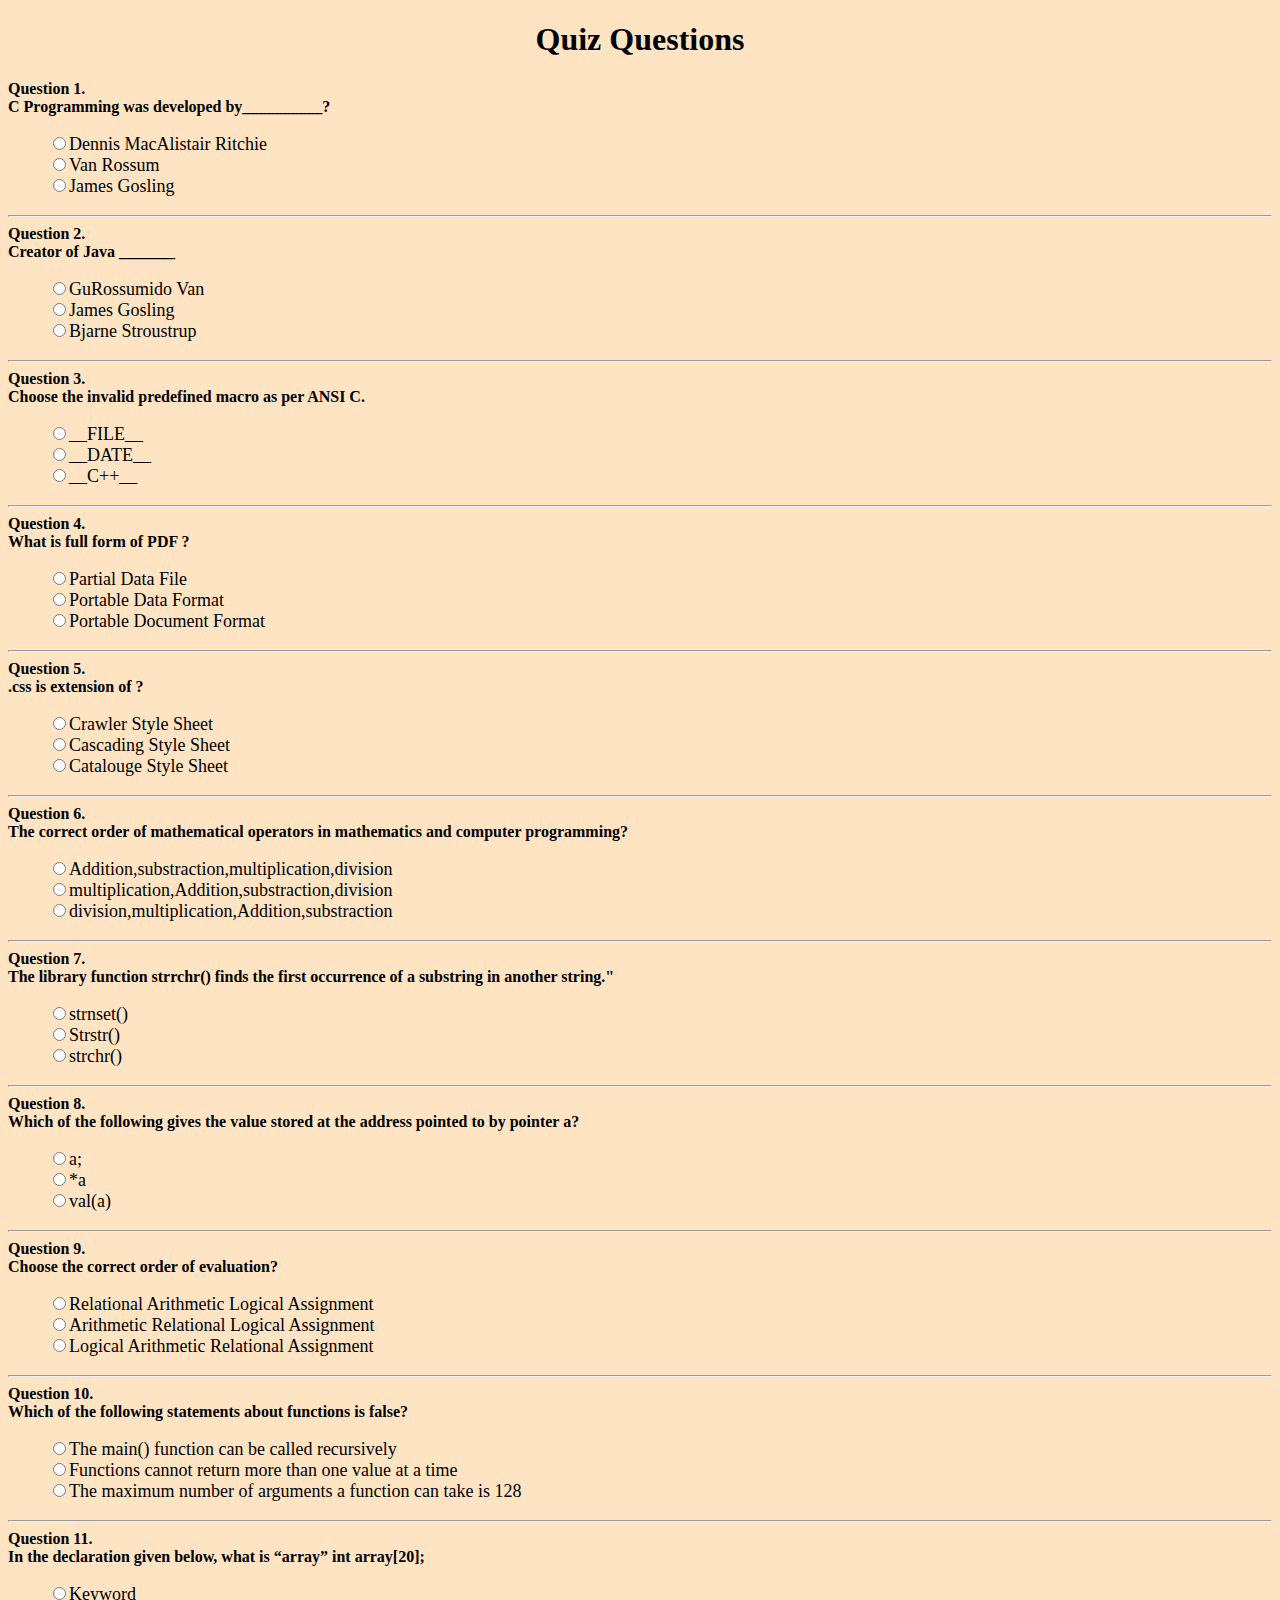
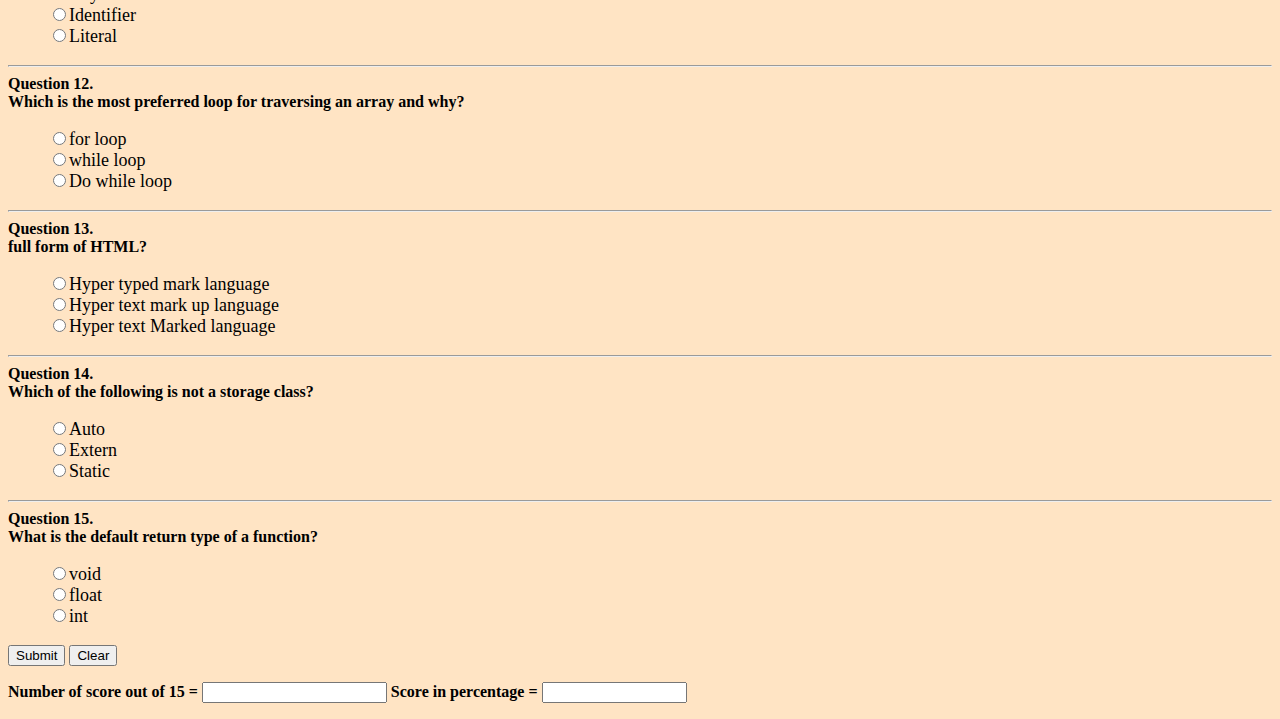
<file: index.html>
<!DOCTYPE html>
<html>
      <head>
        <title>Quiz Questions And Answers</title>
        <script src="script.js"></script>
        <link rel="stylesheet" href="quiz.css">
      </head>
      <body style="background-color: bisque;">
         <h1 style="text-align: center;">Quiz Questions</h1>
         <p>
         <form name="quiz">
         <p>
         <b>Question 1.
            <br>C Programming was developed by__________?<br></b>
            <blockquote>
               <input type="radio" name="q1" value="Dennis MacAlistair Ritchie">Dennis MacAlistair Ritchie<br>
               <input type="radio" name="q1" value="Van Rossum ">Van Rossum <br>
               <input type="radio" name="q1" value="James Gosling">James Gosling<br>
            </blockquote>
         <p><b>
        <hr>
        Question 2.
        <br>Creator of Java _______<br></b>
        <blockquote>
              <input type="radio" name="q2" value="GuRossumido Van ">GuRossumido Van <br>
              <input type="radio" name="q2" value="James Gosling">James Gosling<br>
              <input type="radio" name="q2" value="Bjarne Stroustrup">Bjarne Stroustrup<br>
        </blockquote>
        <p><b>
        <hr>
        Question 3.
        <br>Choose the invalid predefined macro as per ANSI C.<br></b>
        <blockquote>
            <input type="radio" name="q3" value="__FILE__">__FILE__<br>
            <input type="radio" name="q3" value="__DATE__">__DATE__<br>
            <input type="radio" name="q3" value="__C++__">__C++__<br>
        </blockquote>
        <p><b>
        <hr>
        Question 4.
        <br>What is full form of PDF ?<br></b>
        <blockquote>
            <input type="radio" name="q4" value="Partial Data File">Partial Data File<br>
            <input type="radio" name="q4" value="Portable Data Format">Portable Data Format<br>
            <input type="radio" name="q4" value="Portable Document Format">Portable Document Format<br>
        </blockquote>
        <p><b>
        <hr>
        Question 5.
        <br>.css is extension of ?<br></b>
        <blockquote>
            <input type="radio" name="q5" value="Crawler Style Sheet">Crawler Style Sheet<br>
            <input type="radio" name="q5" value="Cascading Style Sheet">Cascading Style Sheet<br>
            <input type="radio" name="q5" value="Catalouge Style Sheet">Catalouge Style Sheet<br>
        </blockquote>
        <p><b>
        <hr>
        Question 6.
        <br>The correct order of mathematical operators in mathematics and computer programming?<br></b>
        <blockquote>
            <input type="radio" name="q6" value="Addition,substraction,multiplication,division">Addition,substraction,multiplication,division<br>
            <input type="radio" name="q6" value="multiplication,Addition,substraction,division">multiplication,Addition,substraction,division<br>
            <input type="radio" name="q6" value="division,multiplication,Addition,substraction">division,multiplication,Addition,substraction<br>
        </blockquote>
        <p><b>
        <hr>
        Question 7.
        <br>The library function strrchr() finds the first occurrence of a substring in another string."<br></b>
        <blockquote>
             <input type="radio" name="q7" value="strnset()">strnset()<br>
             <input type="radio" name="q7" value="Strstr()">Strstr()<br>
             <input type="radio" name="q7" value="strchr()">strchr()<br>
        </blockquote>
        <p><b>
        <hr>
        Question 8.
        <br>Which of the following gives the value stored at the address pointed to by pointer a?<br></b>
        <blockquote>
            <input type="radio" name="q8" value="a;">a;<br>
            <input type="radio" name="q8" value="*a">*a<br>
            <input type="radio" name="q8" value="val(a)">val(a)<br>
        </blockquote>
        <p><b>
        <hr>
        Question 9.
        <br>Choose the correct order of evaluation?<br></b>
        <blockquote>
             <input type="radio" name="q9" value="Relational Arithmetic Logical Assignment">Relational Arithmetic Logical Assignment<br>
             <input type="radio" name="q9" value="Arithmetic Relational Logical Assignment">Arithmetic Relational Logical Assignment<br>
             <input type="radio" name="q9" value="Logical Arithmetic Relational Assignment">Logical Arithmetic Relational Assignment<br>
        </blockquote>
        <p><b>
        <hr>
        Question 10.
        <br>Which of the following statements about functions is false?<br></b>
        <blockquote>
                <input type="radio" name="q10" value="The main() function can be called recursively">The main() function can be called recursively<br>
                <input type="radio" name="q10" value="Functions cannot return more than one value at a time">Functions cannot return more than one value at a time<br>
                <input type="radio" name="q10" value="The maximum number of arguments a function can take is 128">The maximum number of arguments a function can take is 128<br>
        </blockquote>
        <p><b>
        <hr>
        Question 11.
        <br>In the declaration given below, what is “array”
        int array[20]; <br></b>
        <blockquote>
             <input type="radio" name="q11" value="keyword">Keyword<br>
             <input type="radio" name="q11" value="Identifier">Identifier<br>
             <input type="radio" name="q11" value="Literal">Literal<br>
        </blockquote>
        <p><b>
        <hr>
        Question 12.
        <br>Which is the most preferred loop for traversing an array and why?<br></b>
        <blockquote>
            <input type="radio" name="q12" value="for loop">for loop<br>
            <input type="radio" name="q12" value="while loop">while loop<br>
            <input type="radio" name="q12" value="Do while loop">Do while loop<br>
        </blockquote>
        <p><b>
        <hr>
        Question 13.
        <br>full form of HTML?<br></b>
        <blockquote>
               <input type="radio" name="q13" value="Hyper typed mark language">Hyper typed mark language<br>
               <input type="radio" name="q13" value="Hyper text mark up language">Hyper text mark up language<br>
               <input type="radio" name="q13" value="Hyper text Marked up language">Hyper text Marked language<br>
        </blockquote>
        <p><b>
        <hr>
        Question 14.
        <br>Which of the following is not a storage class?<br></b>
        <blockquote>
                  <input type="radio" name="q14" value="Auto">Auto<br>
                  <input type="radio" name="q14" value="Extern">Extern<br>
                  <input type="radio" name="q14" value="Static">Static<br>
        </blockquote>
        <p><b>
        <hr>
        Question 15.
        <br>What is the default return type of a function?<br></b>
        <blockquote>
                    <input type="radio" name="q15" value="void">void<br>
                    <input type="radio" name="q15" value="float">float<br>
                    <input type="radio" name="q15" value="int">int<br>
        </blockquote>
        <p><b>
            <input type="button"value="Submit"onClick="getScore(this.form);">
            <input type="reset" value="Clear"><p>
            Number of score out of 15 = <input type= text size 15 name= "mark">
            Score in percentage = <input type=text size=15 name="percentage"><br>
        </form>
        <p>
        <form method="post" name="Form" onsubmit="" action="">
        </form>
        </body>
</html>
</file>
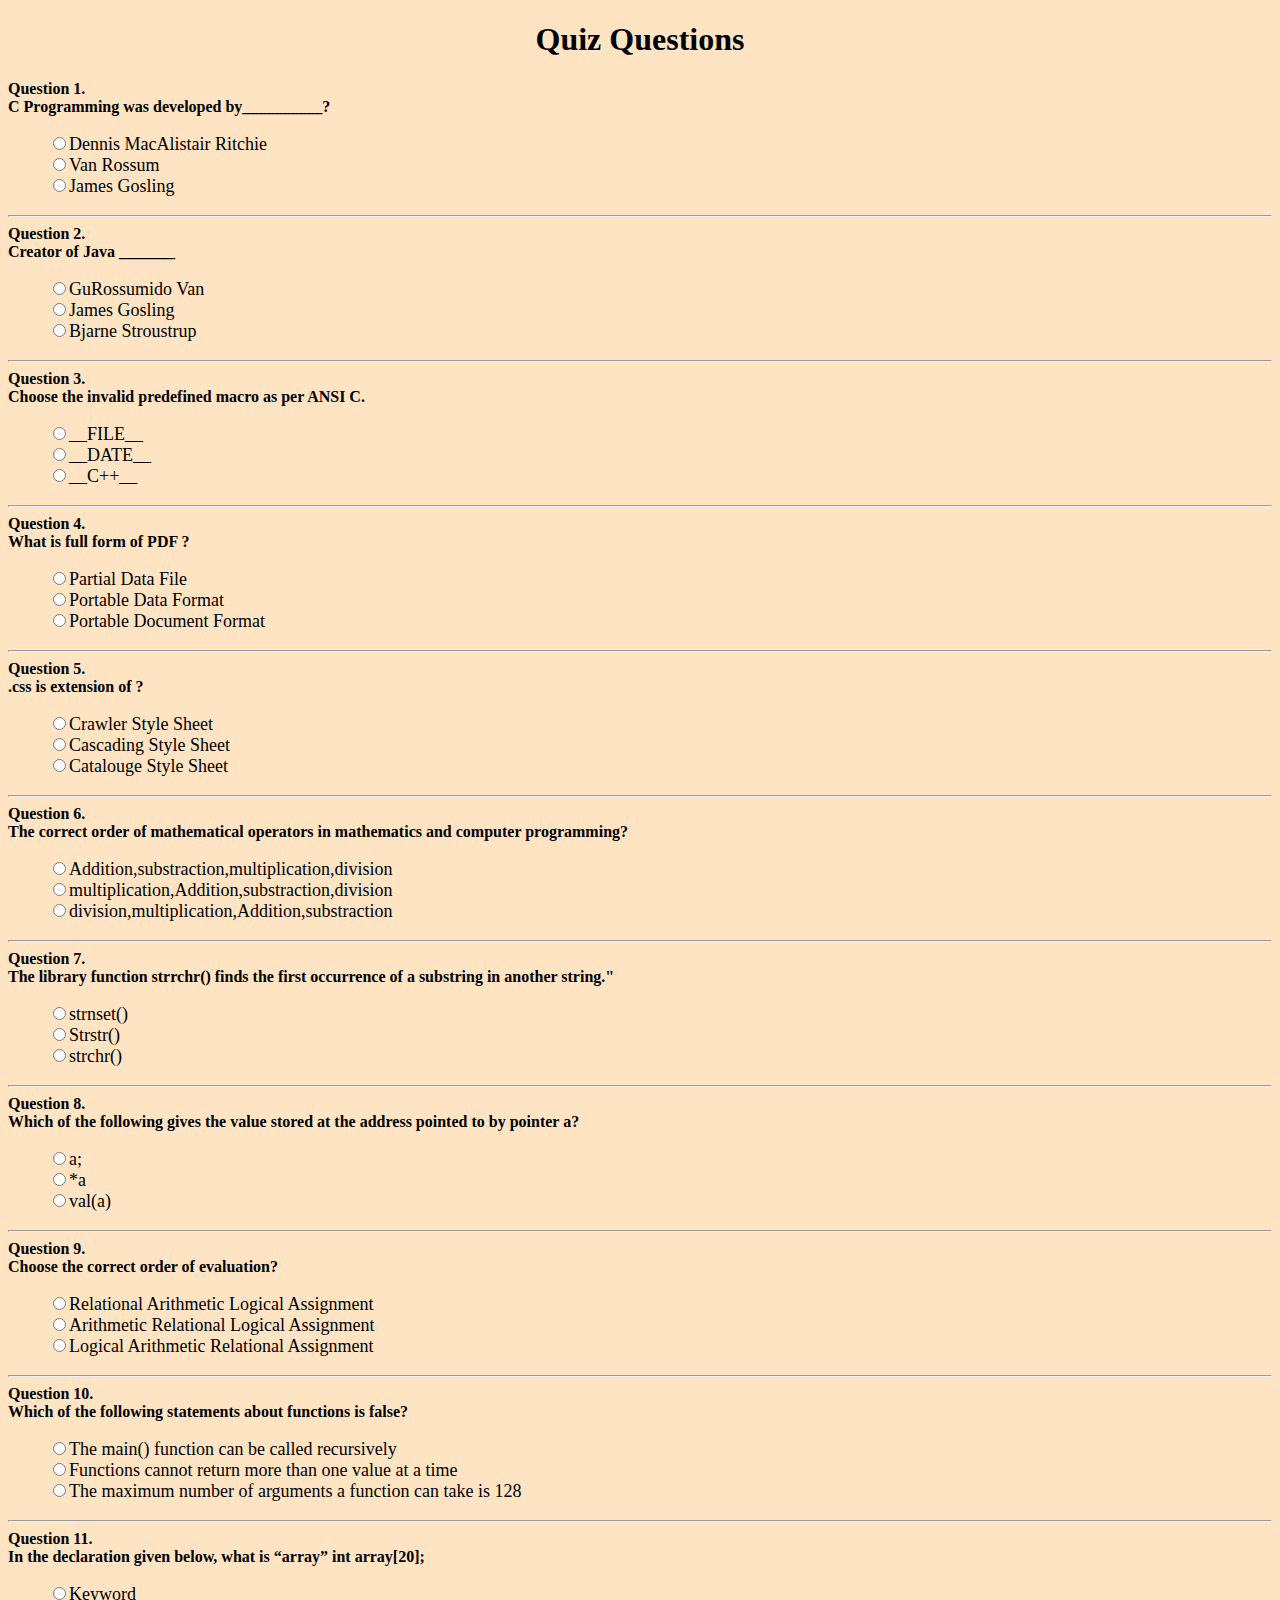
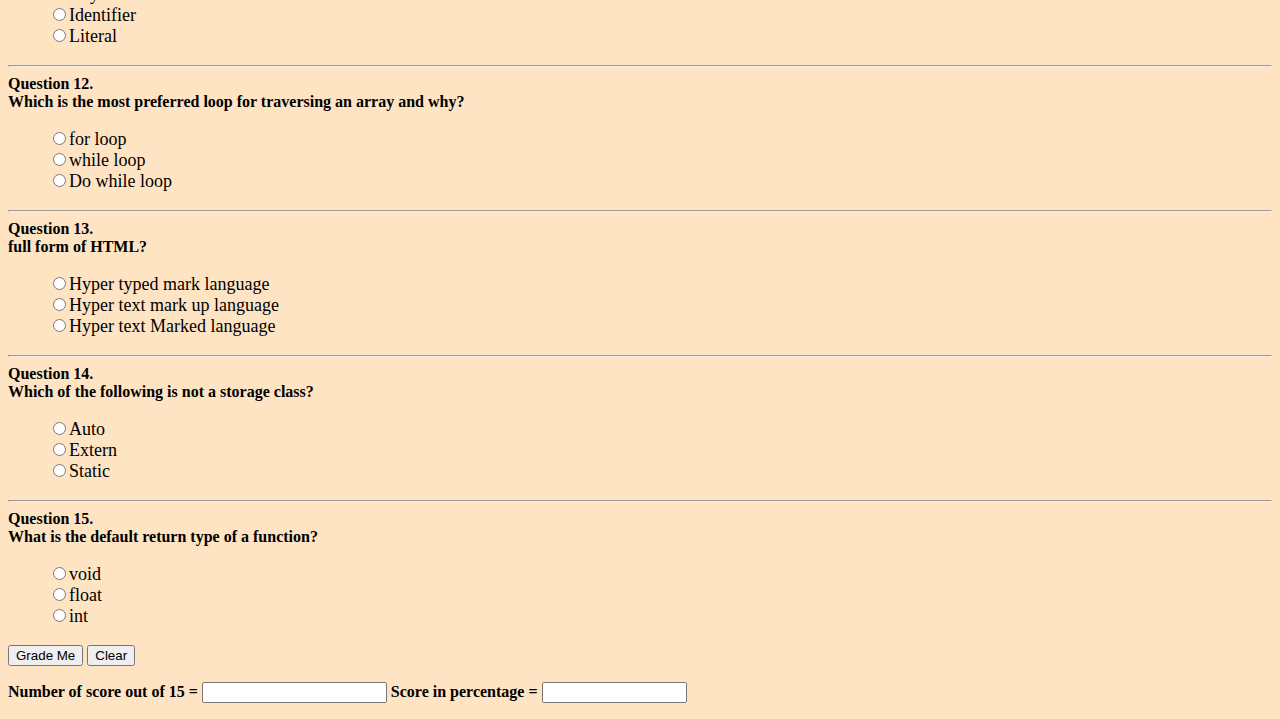
<file: quiz.html>
<!DOCTYPE html>
<html>
      <head>
        <title>Quiz Questions And Answers</title>
        <script src="script.js"></script>
        <link rel="stylesheet" href="quiz.css">
      </head>
      <body style="background-color: bisque;">
         <h1 style="text-align: center;">Quiz Questions</h1>
         <p>
         <form name="quiz">
         <p>
         <b>Question 1.
            <br>C Programming was developed by__________?<br></b>
            <blockquote>
               <input type="radio" name="q1" value="Dennis MacAlistair Ritchie">Dennis MacAlistair Ritchie<br>
               <input type="radio" name="q1" value="Van Rossum ">Van Rossum <br>
               <input type="radio" name="q1" value="James Gosling">James Gosling<br>
            </blockquote>
         <p><b>
        <hr>
        Question 2.
        <br>Creator of Java _______<br></b>
        <blockquote>
              <input type="radio" name="q2" value="GuRossumido Van ">GuRossumido Van <br>
              <input type="radio" name="q2" value="James Gosling">James Gosling<br>
              <input type="radio" name="q2" value="Bjarne Stroustrup">Bjarne Stroustrup<br>
        </blockquote>
        <p><b>
        <hr>
        Question 3.
        <br>Choose the invalid predefined macro as per ANSI C.<br></b>
        <blockquote>
            <input type="radio" name="q3" value="__FILE__">__FILE__<br>
            <input type="radio" name="q3" value="__DATE__">__DATE__<br>
            <input type="radio" name="q3" value="__C++__">__C++__<br>
        </blockquote>
        <p><b>
        <hr>
        Question 4.
        <br>What is full form of PDF ?<br></b>
        <blockquote>
            <input type="radio" name="q4" value="Partial Data File">Partial Data File<br>
            <input type="radio" name="q4" value="Portable Data Format">Portable Data Format<br>
            <input type="radio" name="q4" value="Portable Document Format">Portable Document Format<br>
        </blockquote>
        <p><b>
        <hr>
        Question 5.
        <br>.css is extension of ?<br></b>
        <blockquote>
            <input type="radio" name="q5" value="Crawler Style Sheet">Crawler Style Sheet<br>
            <input type="radio" name="q5" value="Cascading Style Sheet">Cascading Style Sheet<br>
            <input type="radio" name="q5" value="Catalouge Style Sheet">Catalouge Style Sheet<br>
        </blockquote>
        <p><b>
        <hr>
        Question 6.
        <br>The correct order of mathematical operators in mathematics and computer programming?<br></b>
        <blockquote>
            <input type="radio" name="q6" value="Addition,substraction,multiplication,division">Addition,substraction,multiplication,division<br>
            <input type="radio" name="q6" value="multiplication,Addition,substraction,division">multiplication,Addition,substraction,division<br>
            <input type="radio" name="q6" value="division,multiplication,Addition,substraction">division,multiplication,Addition,substraction<br>
        </blockquote>
        <p><b>
        <hr>
        Question 7.
        <br>The library function strrchr() finds the first occurrence of a substring in another string."<br></b>
        <blockquote>
             <input type="radio" name="q7" value="strnset()">strnset()<br>
             <input type="radio" name="q7" value="Strstr()">Strstr()<br>
             <input type="radio" name="q7" value="strchr()">strchr()<br>
        </blockquote>
        <p><b>
        <hr>
        Question 8.
        <br>Which of the following gives the value stored at the address pointed to by pointer a?<br></b>
        <blockquote>
            <input type="radio" name="q8" value="a;">a;<br>
            <input type="radio" name="q8" value="*a">*a<br>
            <input type="radio" name="q8" value="val(a)">val(a)<br>
        </blockquote>
        <p><b>
        <hr>
        Question 9.
        <br>Choose the correct order of evaluation?<br></b>
        <blockquote>
             <input type="radio" name="q9" value="Relational Arithmetic Logical Assignment">Relational Arithmetic Logical Assignment<br>
             <input type="radio" name="q9" value="Arithmetic Relational Logical Assignment">Arithmetic Relational Logical Assignment<br>
             <input type="radio" name="q9" value="Logical Arithmetic Relational Assignment">Logical Arithmetic Relational Assignment<br>
        </blockquote>
        <p><b>
        <hr>
        Question 10.
        <br>Which of the following statements about functions is false?<br></b>
        <blockquote>
                <input type="radio" name="q10" value="The main() function can be called recursively">The main() function can be called recursively<br>
                <input type="radio" name="q10" value="Functions cannot return more than one value at a time">Functions cannot return more than one value at a time<br>
                <input type="radio" name="q10" value="The maximum number of arguments a function can take is 128">The maximum number of arguments a function can take is 128<br>
        </blockquote>
        <p><b>
        <hr>
        Question 11.
        <br>In the declaration given below, what is “array”
        int array[20]; <br></b>
        <blockquote>
             <input type="radio" name="q11" value="keyword">Keyword<br>
             <input type="radio" name="q11" value="Identifier">Identifier<br>
             <input type="radio" name="q11" value="Literal">Literal<br>
        </blockquote>
        <p><b>
        <hr>
        Question 12.
        <br>Which is the most preferred loop for traversing an array and why?<br></b>
        <blockquote>
            <input type="radio" name="q12" value="for loop">for loop<br>
            <input type="radio" name="q12" value="while loop">while loop<br>
            <input type="radio" name="q12" value="Do while loop">Do while loop<br>
        </blockquote>
        <p><b>
        <hr>
        Question 13.
        <br>full form of HTML?<br></b>
        <blockquote>
               <input type="radio" name="q13" value="Hyper typed mark language">Hyper typed mark language<br>
               <input type="radio" name="q13" value="Hyper text mark up language">Hyper text mark up language<br>
               <input type="radio" name="q13" value="Hyper text Marked up language">Hyper text Marked language<br>
        </blockquote>
        <p><b>
        <hr>
        Question 14.
        <br>Which of the following is not a storage class?<br></b>
        <blockquote>
                  <input type="radio" name="q14" value="Auto">Auto<br>
                  <input type="radio" name="q14" value="Extern">Extern<br>
                  <input type="radio" name="q14" value="Static">Static<br>
        </blockquote>
        <p><b>
        <hr>
        Question 15.
        <br>What is the default return type of a function?<br></b>
        <blockquote>
                    <input type="radio" name="q15" value="void">void<br>
                    <input type="radio" name="q15" value="float">float<br>
                    <input type="radio" name="q15" value="int">int<br>
        </blockquote>
        <p><b>
            <input type="button"value="Grade Me"onClick="getScore(this.form);">
            <input type="reset" value="Clear"><p>
            Number of score out of 15 = <input type= text size 15 name= "mark">
            Score in percentage = <input type=text size=15 name="percentage"><br>
        </form>
        <p>
        <form method="post" name="Form" onsubmit="" action="">
        </form>
        </body>
</html>
</file>
<file: quiz.css>
blockquote{
    font-size: large;
}
</file>
